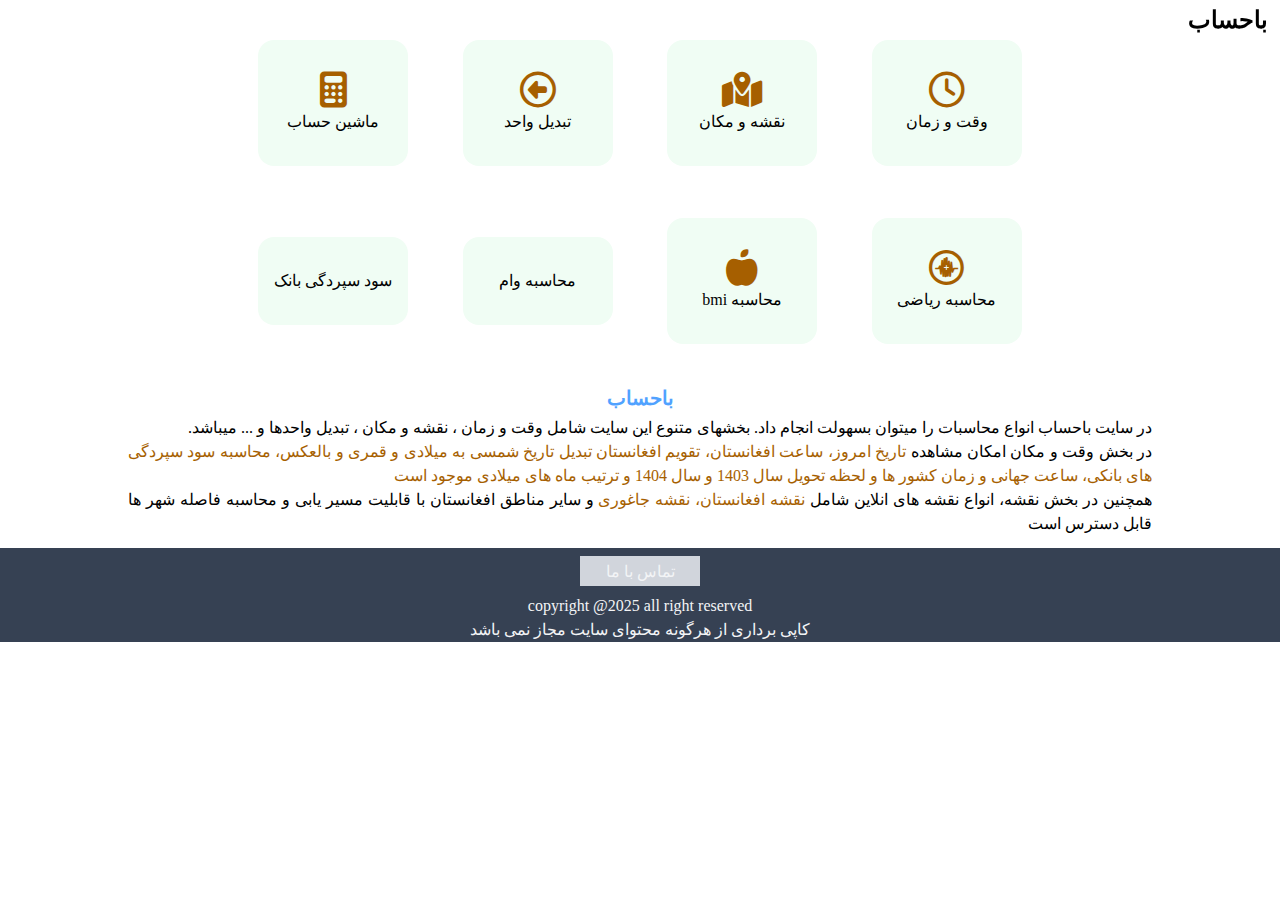
<file: public/index.html>
<!DOCTYPE html>
<html lang="fa" dir="rtl">
<head>
    <meta charset="UTF-8">
    <meta name="viewport" content="width=device-width, initial-scale=1.0">
    <title>Document</title>

    <link rel="stylesheet" href="./fonts/Iranian Sans.ttf">
    <link rel="stylesheet" href="fonts/B-NAZANIN.TTF">
    <link rel="stylesheet" href="../src/output.css">
    <link rel="stylesheet" href="fontawesome/css/all.min.css">

    <script src="app1.js" defer></script>
</head>
<body class="font-iran1 ">
    <div>
        <h1 class="font-iran1 text-2xl font-bold mr-2 fixed top-1 right-1">
            باحساب
        </h1>
    </div>
    <div class="h-fit my-10 flex items-center justify-center">
    <div class="w-[60%] mx-auto my-auto flex flex-wrap gap-13 justify-evenly items-center">
        <div class="bg-green-50 hover:cursor-pointer w-[150px] py-8  rounded-2xl  text-center">
            <i class="far fa-clock text-yellow-700 text-4xl font-bold"></i>
            <h3 class="">
وقت و زمان

            </h3>
        </div>
        <div class="bg-green-50 w-[150px] hover:cursor-pointer py-8 rounded-2xl  text-center">
            <i class="fas fa-map-marked-alt text-yellow-700 text-4xl font-bold"></i>
            <h3 class="">
            نقشه و مکان
            </h3>
        </div>
        <div class="bg-green-50 w-[150px] hover:cursor-pointer py-8 rounded-2xl  text-center">
            <i class="far fa-arrow-alt-circle-left text-yellow-700 text-4xl font-bold"></i>
            <h3 class="">
                تبدیل واحد
                </h3>
        </div>
        <div class="bg-green-50 w-[150px] hover:cursor-pointer py-8 rounded-2xl  text-center">
            <i class="fas fa-calculator text-yellow-700 text-4xl font-bold"></i>
            <h3 class="">
               ماشین حساب
                        </h3>
        </div>
        <div class="bg-green-50 w-[150px] py-8 rounded-2xl hover:cursor-pointer  text-center">
            <i class="fab fa-creative-commons-sampling-plus text-yellow-700 text-4xl font-bold"></i>
            <h3 class="">
                محاسبه ریاضی
            </h3>
        </div>
        <div class="bg-green-50 w-[150px] hover:cursor-pointer  p-8 rounded-2xl  text-center">
            <i class="fas fa-apple-alt text-yellow-700 text-4xl font-bold"></i>
            <h3 class=""
            >
            محاسبه bmi
        </h3>
        </div>
        <div class="bg-green-50 hover:cursor-pointer w-[150px] py-8 rounded-2xl  text-center">
            <!-- <i class="fas fa-apple-alt text-amber-300 text-4xl font-bold"></i> -->
            <h3 class=""
            >
            محاسبه وام
        </h3>
        </div>
        <div class="bg-green-50 w-[150px] hover:cursor-pointer py-8 rounded-2xl  text-center">
            <!-- <i class="fas fa-apple-alt text-amber-300 text-4xl font-bold"></i> -->
            <h3 class=""
            >
            سود سپردگی بانک
        </h3>
        </div>
    </div>
    </div>
    <div class="mx-auto w-[80%] text-center h-fit my-3">
        <h1 class="text-center font-bold text-xl text-blue-400">
            باحساب
        </h1>
        <div class="mt-1 text-justify h-fit">

        <p>
              
            در سایت باحساب انواع محاسبات را میتوان بسهولت انجام داد. بخشهای متنوع این سایت شامل وقت و زمان ، نقشه و مکان ، تبدیل واحدها و ... میباشد.
        </p>
        <p>
            در بخش وقت و مکان امکان مشاهده
            <span class="text-yellow-700">
                تاریخ امروز، ساعت افغانستان، تقویم افغانستان تبدیل تاریخ شمسی به میلادی و قمری و بالعکس، محاسبه سود سپردگی های بانکی، ساعت جهانی و زمان کشور ها و لحظه تحویل سال 1403 و سال 1404 و ترتیب ماه های میلادی موجود است
            </span>
        </p>
        <p>
            همچنین در بخش نقشه، انواع نقشه های انلاین شامل 
            <span class="text-yellow-700">
                نقشه افغانستان، نقشه جاغوری
            </span>
            و سایر مناطق افغانستان با قابلیت مسیر یابی و محاسبه فاصله شهر ها قابل دسترس است
        </p>
        </div>
    </div>
    <div class="bg-gray-700 flex justify-center flex-col items-center text-gray-100 h-1/3 w-full">
        <button class="w-[120px] my-2 h-[30px] px-6 py-1 bg-gray-300">
            تماس با ما
        </button>
        <p>
           copyright @2025 all right reserved
        </p>
        <p>
            کاپی برداری از هرگونه محتوای سایت مجاز نمی باشد
        </p>
    </div>
</body>
</html>
</file>
